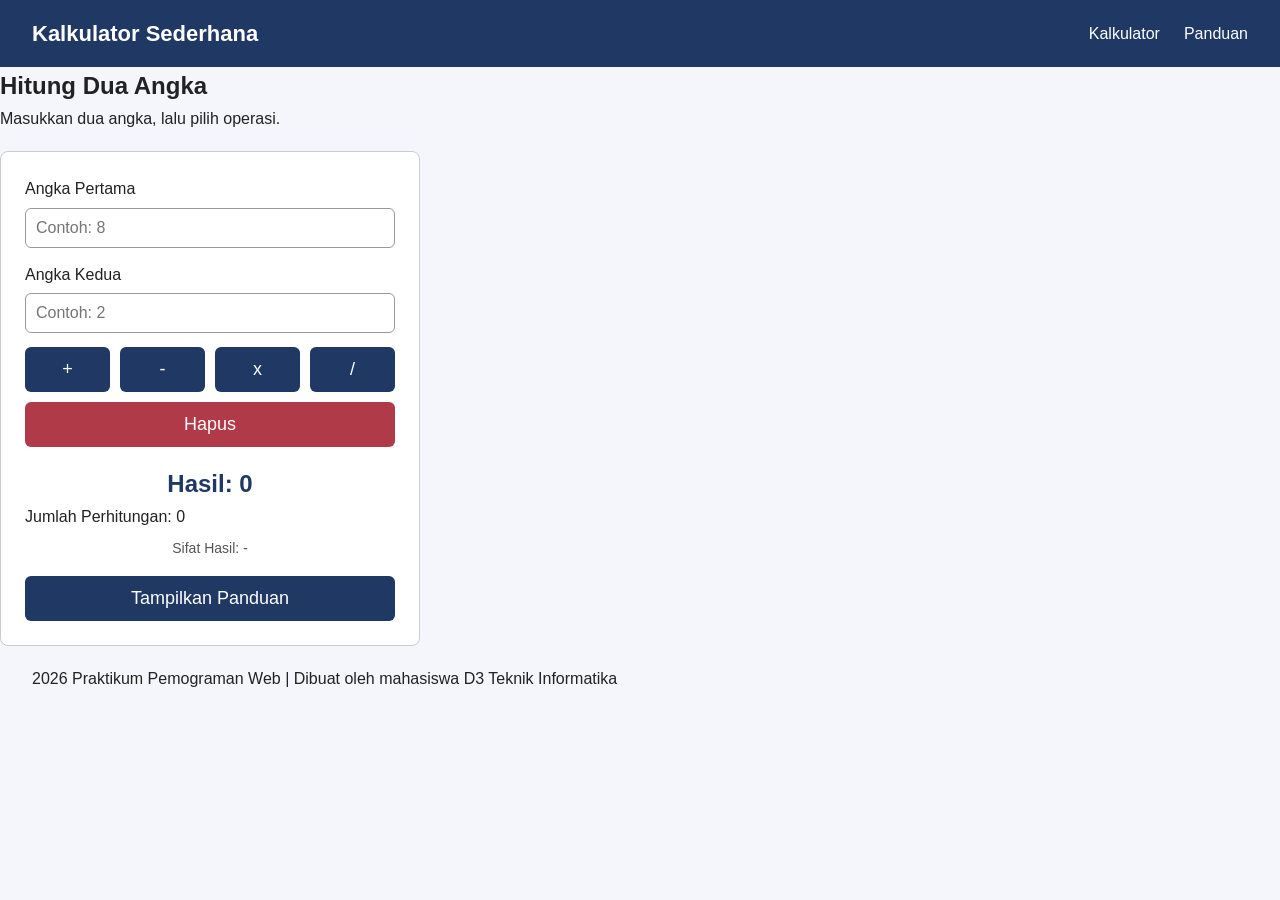
<file: index.html>
<!--NAMA: Silvia Hanatasya-->
<!--NIM: 250102124-->
<!DOCTYPE html>
<html lang="en">
<head>
    <meta charset="UTF-8">
    <meta name="viewport" content="width=device-width, initial-scale=1.0">
    <title>Kalkulator Sederhana</title>
    <link rel="stylesheet" href="style.css">
</head>
<body>
    <!--Navbar -->
    <header class="navbar">
        <h1 class="logo">Kalkulator Sederhana</h1>

        <nav>
            <ul class="menu">
                <li>
                    <a href="#kalkulator">Kalkulator</a>
                </li>

                <li>
                    <a href="#panduan">Panduan</a>
                </li>
            </ul>
        </nav>
    </header>

    <!--Konten Utama-->
    <main>
        <!--Section Kalkulator-->
        <section id="kalkulator" class="kalkulator">
            <h2 id="judul">Hitung Dua Angka</h2>

            <p id="petunjuk">Masukkan dua angka, lalu pilih operasi.</p>

            <!--Kartu Kalkulator-->
            <article class="kartu">
                <!--Input Angka Pertama-->
                <label for="angka-a">Angka Pertama</label>
                <input type="number" id="angka-a" placeholder="Contoh: 8" />

                 <!--Input Angka Kedua-->
                <label for="angka-b">Angka Kedua</label>
                <input type="number" id="angka-b" placeholder="Contoh: 2" />

                <!---Tombol Operasi-->
                <div class="tombol-grid">
                    <button id="tombol-tambah" type="button">+</button>
                    <button id="tombol-kurang" type="button">-</button>
                    <button id="tombol-kali" type="button">x</button>
                    <button id="tombol-bagi" type="button">/</button>
                </div>
                <!--Tombol Hapus-->
                <button id="tombol-hapus" class="hapus" type="button">Hapus</button>

                <!--Hasil Perhitungan-->
                <p id="hasil" class="hasil">Hasil: 0</p>

                <!--Statistika-->
                <p id="statistika">Jumlah Perhitungan: 0</p>

                <!--Sifat Hasil-->
                <p id="sifat-hasil">Sifat Hasil: -</p>

                <!--Tombol Panduan-->
                <button id="tombol-panduan" type="button">Tampilkan Panduan</button>
            </article>
        </section>

        <!--Section Panduan-->
        <section id="panduan" style= "display: none">
            <h2>Panduan Penggunaan</h2>

            <ol>
                <li>Masukkan angka pertama</li>
                <li>Masukkan angka kedua</li>
                <li>Pilih salah satu operasi: tambah, kurang, kali, atau bagi</li>
                <li>Hasil perhitungan akan ditampilkan pada bagian hasil</li>
                <li>
                    Statistik jumlah perhitungan akan bertambah setiap kali perhitungan berhasil
                </li>
                <li>Gunakan tombol hapus untuk mengosongkan kedua input</li>
                <li>
                    Gunakan tombol Tampilkan Panduan untuk melihat atau menyembunyikan panduan
                </li>
            </ol>
    </section>
    </main>


    <!--Footer-->
    <footer>
        <p id="info-pembuat">$copy; 2026 Praktikum Pemograman Web Dasar</p>
    </footer>


    <!--Java Script-->
    <script src="script.js"></script>
</body>
</html>
</file>
<file: style.css>
/* NAMA: Silvia Hanatasya */
/* NIM: 250102124 */
* {
    margin: 0;
    padding: 0;
    box-sizing: border-box;
}

body {
    font-family: Arial, sans-serif;
    color: #222;
    background-color: #f4f6fb;
    line-height: 1.6;
}

.navbar {
    display: flex;
    justify-content: space-between;
    align-items: center;
    padding: 16px 32px;
    background-color: #1f3864;
    color: white;
}

.logo {
    font-size: 22px;
}

.menu {
    display: flex;
    gap: 24px;
    list-style: none;
}

.menu a {
    color: white;
    text-decoration: none;
}

.kartu {
    width: 100%;
    max-width: 420px;
    margin-top: 20px;
    padding: 24px;
    text-align: left;
    border: 1px solid #ccc;
    border-radius: 8px;
    background-color: white;
}

label {
    display: block;
    margin-bottom: 6px;
}

input {
    width: 100%;
    padding: 10px;
    margin-bottom: 14px;
    border: 1px solid #999;
    border-radius: 6px;
    font-size: 16px;
}

.tombol-grid {
    display: grid;
    grid-template-columns: repeat(4, 1fr);
    gap: 10px;
    margin-bottom: 10px;
}

button {
    padding: 12px 16px;
    font-size: 18px;
    background-color: #1f3864;
    color: white;
    border: none;
    border-radius: 6px;
    cursor: pointer;
}

button:hover {
    background-color: #2e5597;
}

.hapus {
    width: 100%;
    background-color: #b03a48;
}

.hapus:hover {
    background-color: #8f2e3a;
}

.hasil {
    margin-top: 18px;
    font-size: 24px;
    font-weight: bold;
    color: #1f3864;
    text-align: center;
}

#statistik,
#sifat-hasil {
    margin-top: 8px;
    text-align: center;
    font-size: 14px;
    color: #555;
}

#tombol-panduan {
    width: 100%;
    margin-top: 16px;
}

#panduan {
    max-width: 700px;
    margin: 0 auto 40px;
    padding: 24px;
    background-color: white;
    border: 1px solid #ccc;
    border-radius: 8px;
}

#panduan h2 {
    margin-bottom: 12px;
    color: #1f2864;
}

#panduan ol {
    padding-left: 24px;
}

#panduan li {
    margin-bottom: 8px;
}

footer {
    padding: 20px 32px;
}

@media (max-width: 480px) {
    .navbar {
        flex-direction: column;
        gap: 12px;
    }

    .kartu {
        padding: 16px;
    }

    .tombol-grid {
        grid-template-columns: repeat(2, 1fr);
    }
}
</file>
